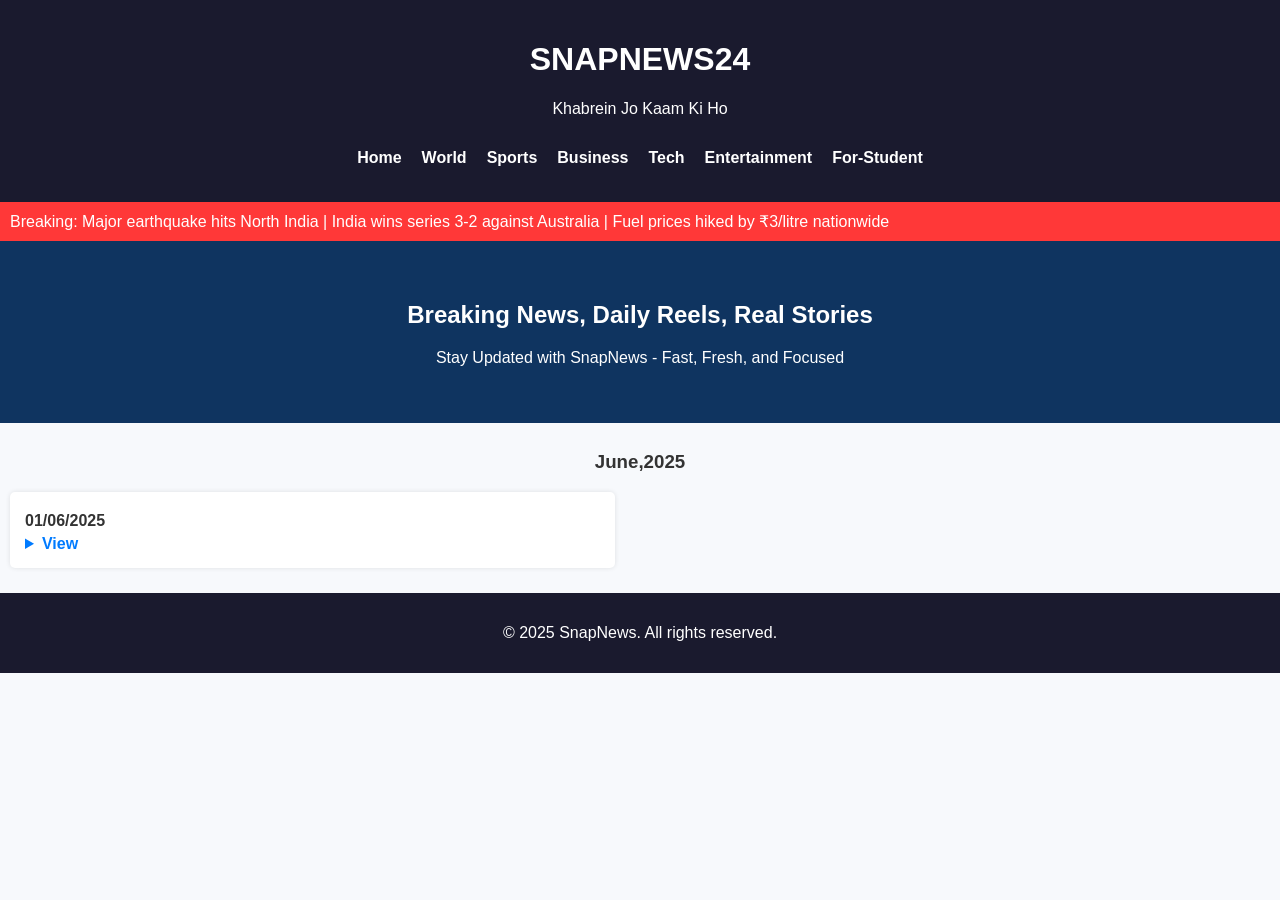
<file: Student.html>
<!DOCTYPE html><html lang="en">
<head>
  <meta charset="UTF-8" />
  <meta name="viewport" content="width=device-width, initial-scale=1.0" />
  <title>SnapNews - Khabrein Jo Kaam Ki Ho</title>
  <link href="practice.css" rel="Stylesheet">

</head>
<body>

  <header>
    <h1>SNAPNEWS24</h1>
    <p>Khabrein Jo Kaam Ki Ho</p>
  
  <nav>
    <a href="index.html">Home</a>
        <a href="World.html">World</a>
        <a href="Sports.html">Sports</a>
        <a href="Business.html">Business</a>
        <a href="Tech.html">Tech</a>
        <a href="Entertainment.html">Entertainment</a>
        <!-- <a href="Trending.html">Trending</a>  -->
        <a href="Student.html">For-Student</a>
  </nav>  

  </header> 
  
  <!--
  <div class="search-bar">
    <input type="text" placeholder="Search news..." />
    <button>Search</button> 
  -->


  </div>  <div class="breaking-news">
    <p>Breaking: Major earthquake hits North India | India wins series 3-2 against Australia | Fuel prices hiked by ₹3/litre nationwide</p>
  </div>


  <div class="hero">
    <h2>Breaking News, Daily Reels, Real Stories</h2>
    <p>Stay Updated with SnapNews - Fast, Fresh, and Focused</p>
  </div>  
  
  <section class="section">
    <h3 style="text-align: center;">June,2025</h3>
    <div class="news-grid">


  <div class="question">
    <p><strong>01/06/2025</strong></p>
    <details>
      <summary>View</summary>
      <p><strong></strong> 
            <div class="question">
              <p><strong>Q1.</strong> What is the capital of Australia?</p>
              <p>a) Sydney</p>
              <p>b) Melbourne</p>
              <p>c) Canberra</p>
              <p>d) Brisbane</p>
              <details>
                <summary>View Answer</summary>
                <p><strong>Answer:</strong> c) Canberra</p>
              </details>
            </div><hr>

  <div class="question">
    <p><strong>Q2.</strong> Who is known as the Father of the Nation in India?</p>
    <p>a) Jawaharlal Nehru</p>
    <p>b) Mahatma Gandhi</p>
    <p>c) Bhagat Singh</p>
    <p>d) Sardar Patel</p>
    <details>
      <summary>View Answer</summary>
      <p><strong>Answer:</strong> b) Mahatma Gandhi</p>
    </details>
  </div><hr>

  <div class="question">
    <p><strong>Q3.</strong> Which planet is known as the Red Planet?</p>
    <p>a) Venus</p>
    <p>b) Mars</p>
    <p>c) Jupiter</p>
    <p>d) Saturn</p>
    <details>
      <summary>View Answer</summary>
      <p><strong>Answer:</strong> b) Mars</p>
    </details>
  </div><hr>

  <div class="question">
    <p><strong>Q4.</strong> What is the largest ocean in the world?</p>
    <p>a) Indian Ocean</p>
    <p>b) Atlantic Ocean</p>
    <p>c) Arctic Ocean</p>
    <p>d) Pacific Ocean</p>
    <details>
      <summary>View Answer</summary>
      <p><strong>Answer:</strong> d) Pacific Ocean</p>
    </details>
  </div><hr>

  <div class="question">
    <p><strong>Q5.</strong> Who invented the light bulb?</p>
    <p>a) Albert Einstein</p>
    <p>b) Thomas Edison</p>
    <p>c) Isaac Newton</p>
    <p>d) Nikola Tesla</p>
    <details>
      <summary>View Answer</summary>
      <p><strong>Answer:</strong> b) Thomas Edison</p>
    </details>
  </div><hr>      
      </p>
    </details>
  </div><hr>

  </section>

  
<footer>
    <p>&copy; 2025 SnapNews. All rights reserved.</p>
  </footer>
</body>
</html>
</file>
<file: practice.css>
body {
    font-family: 'Roboto', sans-serif;
    margin: 0;
    padding: 0;
    background-color: #f7f9fc;
    color: #333;
}

header {
    background-color: #1a1a2e;
    color: white;
    padding: 20px;
    text-align: center;
}

nav {
    display: flex;
    justify-content: center;
    background-color: #1a1a2e;
    padding: 10px 0;
    flex-wrap: wrap;
}


nav a {
    color: white;
    text-decoration: none;
    margin: 5px 10px;
    font-weight: bold;
}

/*
.search-bar {
    margin: 10px auto;
    display: flex;
    justify-content: center;
    flex-wrap: wrap;
}

.search-bar input {
    padding: 8px;
    width: 70%;
    max-width: 300px;
    border: 1px solid #ccc;
    border-radius: 4px 0 0 4px;
}

.search-bar button {
    padding: 8px 15px;
    border: none;
    background-color: #0f3460;
    color: white;
    border-radius: 0 4px 4px 0;
    cursor: pointer;
} 

*/

.breaking-news {
    background-color: #ff3838;
    color: white;
    padding: 10px;
    overflow: hidden;
    white-space: nowrap;
    box-sizing: border-box;
}

.breaking-news p {
    display: inline-block;
    animation: ticker 15s linear infinite;
    margin: 0;
}

@keyframes ticker {
    0% { transform: translateX(100%); }
    100% { transform: translateX(-100%); }
}


.hero {
    background-color: #0f3460;
    color: white;
    padding: 40px 20px;
    text-align: center;
}

.section {
    padding: 10px;
}

.news-grid {
    display: grid;
    grid-template-columns: repeat(auto-fit, minmax(260px, 1fr));
    gap: 50px;
}

.news-card {
    background-color: #EFF3EA;
    border-radius: 8px;
    box-shadow: 0 2px 5px rgba(0, 0, 0, 0.1);
    overflow: hidden;
    outline: 1px solid;
}

.news-card img {
    width: 100%;
    height: 200px;
    object-fit: cover;
    
}

.news-card .content {
    padding: 10px;
}

.video-section {
    padding: 20px;
}

.video-section h3 {
    margin-bottom: 15px;
}

.video-grid {
    display: grid;
    grid-template-columns: repeat(auto-fit, minmax(260px, 1fr));
    gap: 20px;
}

.video-card iframe {
    width: 100%;
    height: 180px;
    border: none;
    border-radius: 8px;
}

footer {
    background-color: #1a1a2e;
    color: white;
    text-align: center;
    padding: 15px;
}

@media (max-width: 480px) {
    .hero {
    padding: 30px 10px;
    }
    .news-card img {
    height: 140px;
    }
    .search-bar input {
    width: 60%;
    }
    nav a {
    margin: 5px 8px;
    font-size: 14px;
    }
}


/*  Student */

.question {
    background: #fff;
    border-radius: 5px;
    padding: 15px;
    margin-bottom: 15px;
    box-shadow: 0 0 5px rgba(0,0,0,0.1);
}

.question p {
    margin: 5px 0;
}

summary {
    cursor: pointer;
    font-weight: bold;
    color: #007BFF;
}

hr {
    border: none;
    border-bottom: 1px solid #ccc;
}

p{
    font: weight 10px;
}

b{
    font-weight: 0.5rem;
}

.news-desc {
    width: fit-content;
    max-width: 600px;
    background: linear-gradient(to right, #1c1c1c, #2c2c2c);
    color: white;
    padding: 20px;
    border-radius: 12px;
    font-family: Arial, sans-serif;
    box-shadow: 0 4px 10px rgba(0,0,0,0.3);
    text-decoration: none;
    display: block;
    transition: background 0.3s;
    }

.news-desc:hover {
    background: linear-gradient(to right, #2e2e2e, #3e3e3e);
    }

.headline {
    font-size: 15px;
    font-weight: 600;
    }

.source {
    font-size: 14px;
    color: #ccc;
    margin-top: 8px;
    }
</file>
